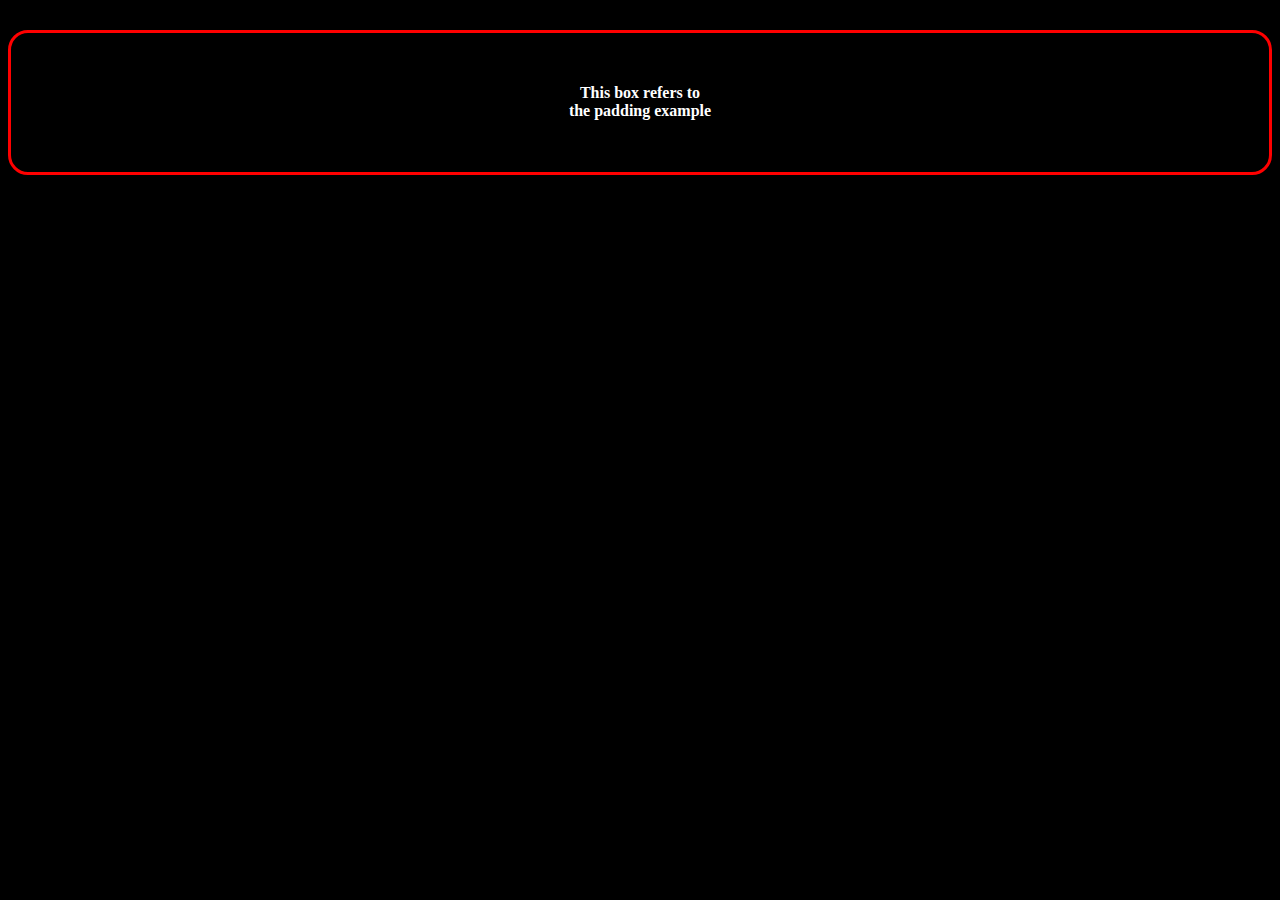
<file: index.html>
<!DOCTYPE html>
<html lang="en">
<head>
    <meta charset="UTF-8">
    <meta name="viewport" content="width=device-width, initial-scale=1.0">
    <meta name="description" content="learning css box model">
    <title>Box Model</title>
    <link rel="stylesheet" href="style.css">
</head>
<body>
    <div class="padding-example">
        <h4>This box refers to <br> the padding example</h4>
    </div>
</body>
</html>
</file>
<file: style.css>
body{
    background-color: black;
    color: white;
}

.padding-example{
    border: 3px solid red;
    text-align: center;
    padding: 30px;
    border-radius: 20px;
    margin-top: 30px;
}
</file>
